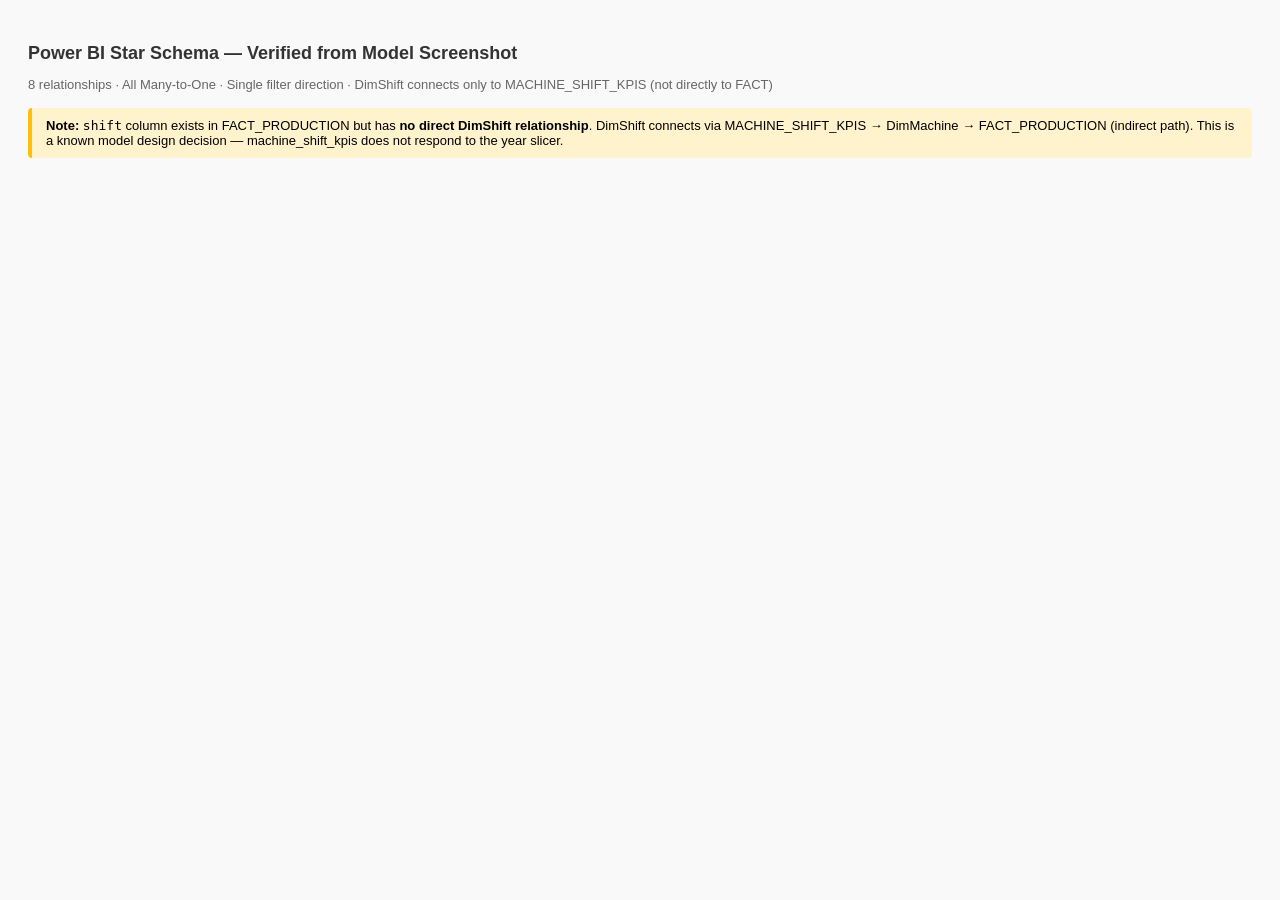
<file: Documents/er_diagram_powerbi.html>
<!DOCTYPE html>
<html>
<head>
<meta charset="utf-8">
<title>Power BI Star Schema — ER Diagram</title>
<style>
body { font-family: sans-serif; background: #f9f9f9; padding: 20px; }
#erd svg { width: 100%; }
#erd svg.erDiagram .divider path { stroke-opacity: 0.4; }
#erd svg.erDiagram .row-rect-odd path,
#erd svg.erDiagram .row-rect-odd rect,
#erd svg.erDiagram .row-rect-even path,
#erd svg.erDiagram .row-rect-even rect { stroke: none !important; }
h2 { font-size: 18px; color: #333; margin-bottom: 4px; }
p { font-size: 13px; color: #666; margin-bottom: 16px; }
.note { background: #fff3cd; border-left: 4px solid #ffc107; padding: 10px 14px; font-size: 13px; border-radius: 4px; margin-top: 16px; }
</style>
</head>
<body>
<h2>Power BI Star Schema — Verified from Model Screenshot</h2>
<p>8 relationships · All Many-to-One · Single filter direction · DimShift connects only to MACHINE_SHIFT_KPIS (not directly to FACT)</p>
<div id="erd"></div>
<div class="note">
  <strong>Note:</strong> <code>shift</code> column exists in FACT_PRODUCTION but has <strong>no direct DimShift relationship</strong>.
  DimShift connects via MACHINE_SHIFT_KPIS → DimMachine → FACT_PRODUCTION (indirect path).
  This is a known model design decision — machine_shift_kpis does not respond to the year slicer.
</div>
<script type="module">
import mermaid from 'https://esm.sh/mermaid@11/dist/mermaid.esm.min.mjs';
await document.fonts.ready;
mermaid.initialize({
  startOnLoad: false,
  theme: 'base',
  fontFamily: 'sans-serif',
  themeVariables: {
    fontSize: '13px',
    lineColor: '#73726c',
    textColor: '#3d3d3a',
    primaryColor: '#E6F1FB',
    primaryBorderColor: '#185FA5',
    primaryTextColor: '#0C447C',
    secondaryColor: '#EAF3DE',
    tertiaryColor: '#EEEDFE',
  },
});
const src = `erDiagram

  FACT_PRODUCTION {
    bigint production_id PK
    timestamp date FK
    bigint machine_id FK
    string product_type FK
    string defect_type FK
    string shift "no dim relationship"
    double units_produced
    double defects
    double scrap_rate
    double rework_hours
    double down_time_hours
    double maintenance_hours
    double quality_checks_failed
    double energy_consumption_kwh
    double labour_cost_per_hour
    bigint is_anomaly
    double anomaly_score
    string machine_category
  }

  DIM_DATE {
    timestamp date PK
    bigint month_number
    date month_start
    string month_year
    bigint year
  }

  DIM_MACHINE {
    bigint machine_id PK
  }

  DIM_PRODUCT {
    string product_type PK
  }

  DIM_DEFECT {
    string defect_type PK
  }

  DIM_SHIFT {
    string shift PK
  }

  DAILY_KPIS {
    timestamp date FK
    bigint year
    bigint month
    bigint day
    double total_units
    double total_defects
    double avg_scrap_rate
    double total_downtime_hours
    double total_rework_hours
    double total_maintenance_hours
    double total_energy_kwh
    double defect_rate
  }

  MACHINE_SHIFT_KPIS {
    bigint machine_id FK
    string shift FK
    double total_units
    double total_defects
    double avg_scrap_rate
    double total_downtime_hours
    double total_rework_hours
    double avg_quality_checks_failed
    string machine_category
    double defect_rate
  }

  MONTHLY_PRODUCT_KPIS {
    bigint year
    bigint month
    string product_type FK
    double total_units
    double total_defects
    double avg_scrap_rate
    double total_downtime_hours
    double total_rework_hours
    double avg_production_time_hours
    double defect_rate
  }

  DIM_DATE ||--o{ FACT_PRODUCTION : "date (1 to many)"
  DIM_DATE ||--o{ DAILY_KPIS : "date (1 to many)"
  DIM_MACHINE ||--o{ FACT_PRODUCTION : "machine_id (1 to many)"
  DIM_MACHINE ||--o{ MACHINE_SHIFT_KPIS : "machine_id (1 to 3 shifts)"
  DIM_PRODUCT ||--o{ FACT_PRODUCTION : "product_type (1 to many)"
  DIM_PRODUCT ||--o{ MONTHLY_PRODUCT_KPIS : "product_type (1 to many)"
  DIM_DEFECT ||--o{ FACT_PRODUCTION : "defect_type (1 to many)"
  DIM_SHIFT ||--o{ MACHINE_SHIFT_KPIS : "shift (1 to 20 machines)"
`;
const { svg } = await mermaid.render('erd-svg', src);
document.getElementById('erd').innerHTML = svg;
document.querySelectorAll('#erd svg.erDiagram .node').forEach(node => {
  const firstPath = node.querySelector('path[d]');
  if (!firstPath) return;
  const d = firstPath.getAttribute('d');
  const nums = d.match(/-?[\d.]+/g)?.map(Number);
  if (!nums || nums.length < 8) return;
  const xs = [nums[0], nums[2], nums[4], nums[6]];
  const ys = [nums[1], nums[3], nums[5], nums[7]];
  const x = Math.min(...xs), y = Math.min(...ys);
  const w = Math.max(...xs) - x, h = Math.max(...ys) - y;
  const rect = document.createElementNS('http://www.w3.org/2000/svg','rect');
  rect.setAttribute('x',x); rect.setAttribute('y',y);
  rect.setAttribute('width',w); rect.setAttribute('height',h);
  rect.setAttribute('rx','8');
  for (const a of ['fill','stroke','stroke-width','class','style']) {
    if (firstPath.hasAttribute(a)) rect.setAttribute(a, firstPath.getAttribute(a));
  }
  firstPath.replaceWith(rect);
});
document.querySelectorAll('#erd svg.erDiagram .row-rect-odd path, #erd svg.erDiagram .row-rect-even path').forEach(p => p.setAttribute('stroke','none'));
</script>
</body>
</html>
</file>
